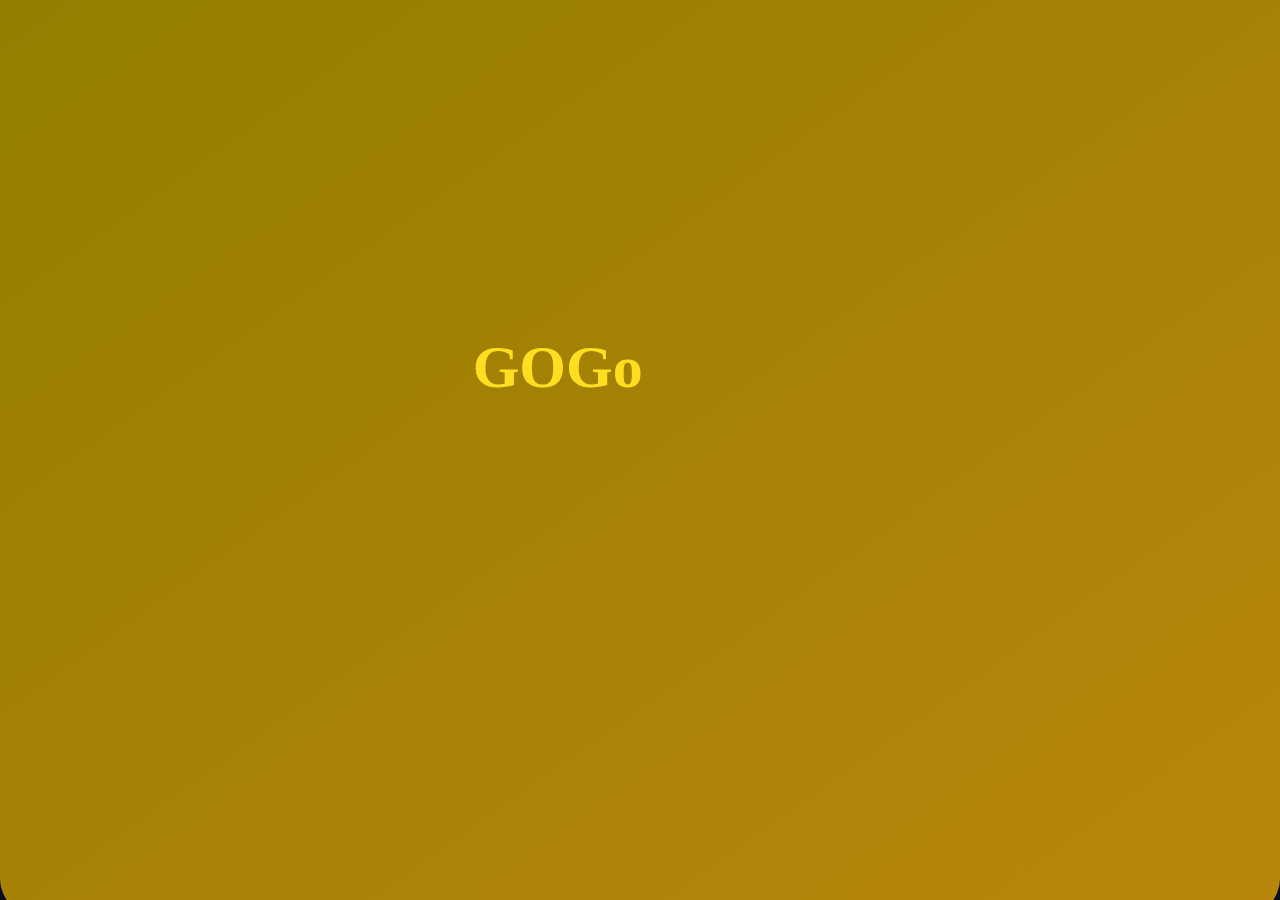
<file: index.html>
<!DOCTYPE html>
<html lang="en">
<head>
    <meta charset="UTF-8">
    <meta name="viewport" content="width=device-width, initial-scale=1.0">
    <title>Flip Card</title>
    <link rel="stylesheet" href="style.css">
</head>
<body>
    <div class="main">
        <h1 class="_Header">
            <span class="hed">GOGo </span>
            <span class="hed">Cards</span>
        </h1>
    </div>
    <div class="full">
        <div class="whole">
            <div class="card front">
                <img src="picture/strategy_4315368.png" alt="">
                <p>Yesterday Once More</p>
                <p class="tap">Tap to See Details</p>
            </div>
            <div class="card back">
            </div>
        </div>
        <div class="whale1">
            <div class="card front1">
                <img src="picture/magic-hat_14235594.png" alt="">
                <p>Box of Holy Objects</p>
                <p class="tap">Tap to See Details</p>
            </div>
            <div class="card back1">
            </div>
        </div>
        <div class="whole2">
            <div class="card front2">
                <img src="picture/secret-agent_7165089.png" alt="">
                <p>Ally's Call</p>
                <p class="tap">Tap to See Details</p>
            </div>
            <div class="card back2">
            </div>
        </div>
        
    </div>
    
    <footer >JohnAxel04 2025</footer>
    <script src="java.js"></script>
</body>
</html>
</file>
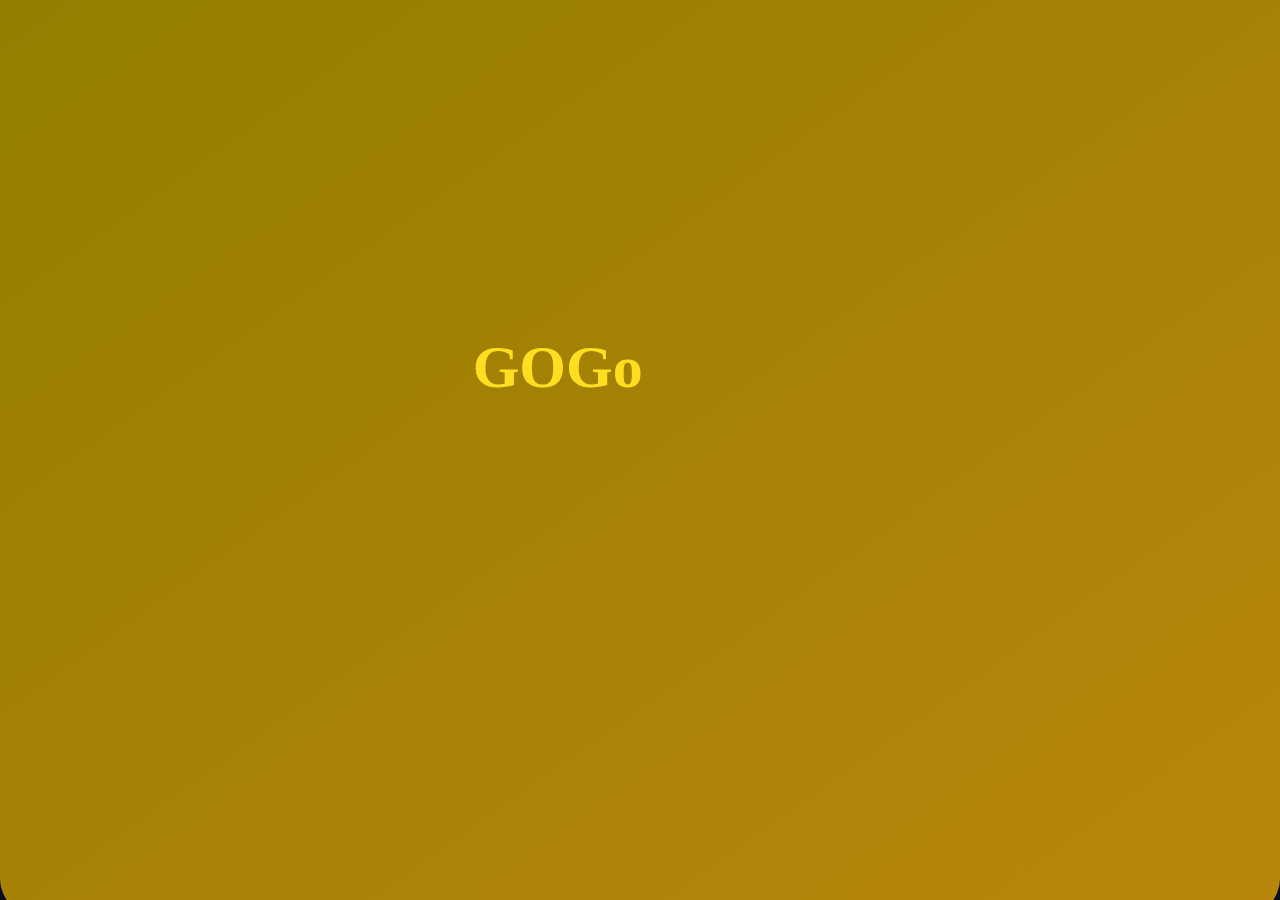
<file: Flip a Card Folder/index.html>
<!DOCTYPE html>
<html lang="en">
<head>
    <meta charset="UTF-8">
    <meta name="viewport" content="width=device-width, initial-scale=1.0">
    <title>Flip Card</title>
    <link rel="stylesheet" href="style.css">
</head>
<body>
    <div class="main">
        <h1 class="_Header">
            <span class="hed">GOGo </span>
            <span class="hed">Cards</span>
        </h1>
    </div>
    <div class="full">
        <div class="whole">
            <div class="card front">
                <img src="/picture/strategy_4315368.png" alt="">
                <p>Yesterday Once More</p>
                <p class="tap">Tap to See Details</p>
            </div>
            <div class="card back">
            </div>
        </div>
        <div class="whale1">
            <div class="card front1">
                <img src="/picture/magic-hat_14235594.png" alt="">
                <p>Box of Holy Objects</p>
                <p class="tap">Tap to See Details</p>
            </div>
            <div class="card back1">
            </div>
        </div>
        <div class="whole2">
            <div class="card front2">
                <img src="/picture/secret-agent_7165089.png" alt="">
                <p>Ally's Call</p>
                <p class="tap">Tap to See Details</p>
            </div>
            <div class="card back2">
            </div>
        </div>
        
    </div>
    
    <footer >JohnAxel04 2025</footer>
    <script src="java.js"></script>
</body>
</html>
</file>
<file: style.css>
*{
    margin: 0;
    padding: 0;
}
body{
    width: 100%;
    height: 40vh;
    background: radial-gradient(circle at center,#2a2d55,#0b0d1a);
    
}
.full{
    margin: 100px auto -120px;
    width: 820px;
    height: 60vh;
    display: flex;
    justify-content: center;
    align-items: center;
    gap: 60px;
    padding: 10px;
    perspective: 1000px;
}
.whole{
    height: 95%;
    width: 30%;
    transform-style: preserve-3d;
    transition: transform 1s;
    position: relative;
}
.whole.flipped{
    transform: rotateY(180deg);
    
}
.card{
    position: absolute;
    width: 240px;
    height: 400px;
    backface-visibility: hidden;
    overflow: hidden;
    border-radius: 16px;
    box-shadow: 0px 20px 40px rgba(0,0,0.5),0 0 25px rgba(255, 215, 0, 0.35);;
    cursor: pointer;
    transition: transform 0.3s ease-out,box-shadow 0.3s ease;
}
.card::after{
    content:"";
    position: absolute;
    inset: 6px;
    border: 1px solid rgba(255,215,0,0.4);
    border-radius: 14px;

}
.card:hover{
    transform: translateY(-8px), width(1.03);
    box-shadow: 0 20px 40px rgba(255, 200, 50, 0.35);
}    
.card.front{
    display: flex;
    justify-content: center;
    align-items: center;
    background-size: cover;
    object-fit: cover;
    font-size: 22px;
    background-image: linear-gradient(135deg, #111827, #1f2933);
    border: 2px solid #fbbf24;
    color: #fbbf24;
    flex-direction:column;
}
.card.front img{
    margin-top: -15%;
    margin-bottom: 12%;
    border: 5px inset rgba(117, 90, 21, 0.788);
    width: 35%;
    border-radius: 50%;
}
.card:hover img{
    border: 5px inset rgba(255, 183, 0, 0.788);
}
.card.back{
    transform: rotateY(180deg);

  background:
    radial-gradient(circle, rgba(255,215,120,0.25), transparent 70%),
    url("picture/23-removebg-preview.png");

  background-repeat: no-repeat;
  background-size: 108.5% 100%;
}

/* second card */
.whale1{
    height: 95%;
    width: 30%;
    transform-style: preserve-3d;
    transition: transform 1s;
    position: relative;
    
}

.whale1.flipped1{
    transform: rotateY(180deg);
}

.card.front1{
    display: flex;
    justify-content: center;
    align-items: center;
    font-size: 22px;
    background-image: linear-gradient(135deg, #111827, #1f2933);
    border: 2px solid #fbbf24;
    color: #fbbf24;
    flex-direction:column;
}
.card.front1 img{
    margin-top: -15%;
    margin-bottom: 12%;
    border: 5px inset rgba(117, 90, 21, 0.788);
    width: 35%;
    border-radius: 50%;
}
.card.back1{
    transform: rotateY(180deg);

  background:
    radial-gradient(circle, rgba(255,215,120,0.25), transparent 70%),
    url("picture/e3f87a1d-0b51-4bfd-82a8-4161a48a0f61-removebg-preview.png");

  background-repeat: no-repeat;
  background-size: 110.5% 100%;
}

.whole2{
    height: 95%;
    width: 30%;
    transform-style: preserve-3d;
    transition: transform 1s;
    position: relative;
}
.whole2.flp_1{
    transform: rotateY(180deg);
}
.card.front2{
    display: flex;
    justify-content: center;
    align-items: center;
    background-image: linear-gradient(135deg, #111827, #1f2933);
    border: 2px solid #fbbf24;
    color: #fbbf24;
    font-size: 22px;
    flex-direction: column;
}

.card.front2 img{
    margin-top: -15%;
    margin-bottom: 12%;
    border: 5px inset rgba(117, 90, 21, 0.788);
    width: 35%;
    border-radius: 50%;

}
.card:hover img{
    border: 5px inset rgba(255, 183, 0, 0.788);
}
.card.back2{
  transform: rotateY(180deg);

  background:
    radial-gradient(circle, rgba(255,215,120,0.25), transparent 70%),
    url("picture/card_1-removebg-preview.png");

  background-repeat: no-repeat;
  background-size: 110.5% 100%;
}
.tap{
    font-size: .8rem;
    padding-top: 50%;
    animation: blink 1.5s linear infinite;
    opacity: 0.7;
}
@keyframes blink{
    50%{
        opacity: 0;
    }
}
.main{
    position: fixed;
    z-index: 1;
    left: 0;
    top: 0;
    width: 100%;
    height: 102vh;
    background: linear-gradient(to bottom right,rgb(148, 126, 0), darkgoldenrod);
    transition: 1.2s;
    border-radius: 0 0px 40px 40px;
}
._Header{
    position: absolute;
    top: 40%;
    left: 50%;
    transform: translate(-50%, -50%);
    color: rgb(255, 222, 34);
}
.hed{
    position: relative;
    display: inline-block;
    bottom: -20px;
    opacity: 0;
    font-size: 60px;
    
}
.hed.active{
    bottom: 0;
    opacity: 1;
    transition: ease-in-out 0.5s;
}
.hed.fade{
    bottom: 150px;
    opacity: 0;
    transition: ease-in-out 0.5s;
}
.card:hover p{
    color: rgb(255, 221, 26);
}
footer{
    width: 100%;
    height: 5vh;
    color: #ffffff;
    background-color: #1f2933;
    margin-top: 17%;
    display: flex;
    justify-content: center;
    align-items: center;
}
@media(max-width: 5000px){
    .full{width: 1780px;height: vh; margin-top: 260px;perspective: 1000rem; margin-bottom: -205px;}
    .card{width: 500px; height: 820px;}
    footer{font-size: 30px;}
}
@media(max-width: 2559px){
    .full{width: 1030px;height: 70vh; margin-top: 130px;perspective: 1000rem; margin-bottom: -130px;}
    .card{width: 300px; height: 500px;}
    footer{font-size: 20px;}

}
@media(max-width: 1439px){
    .full{
        width: 770px;
        height: 70vh; 
        margin-top: 100px;
        perspective: 1000rem; 
        margin-bottom: -130px;
    }
    .card{width: 220px; height: 350px;}
    footer{font-size: 13px;}
}
@media(max-width: 1023px){
    .full{width: 300px;height: 260vh; margin-top: 50px;perspective: 1000rem; margin-bottom: -140px;
    flex-direction: column;}
    .card{width: 280px; height: 450px;}
}
@media(max-width: 767px){
    .full{
        margin-bottom: 10px;
    }
    .card{
        width: 240px; height: 400px;
    }
}
@media(max-width: 424px){
    .card{
        width: 200px;
        height: 370px;
    }
    .whole.whole1.whole2{
        margin-right: 10px;
    }
}
@media(max-width: 374px){
    .card{
        width: 180px;
        height: 350px;
    }
    .whole.whole1.whole2{
        margin-right: 10px;
    }
}
</file>
<file: Flip a Card Folder/style.css>
*{
    margin: 0;
    padding: 0;
}
body{
    width: 100%;
    height: 40vh;
    background: radial-gradient(circle at center,#2a2d55,#0b0d1a);
    
}
.full{
    margin: 100px auto -120px;
    width: 820px;
    height: 60vh;
    display: flex;
    justify-content: center;
    align-items: center;
    gap: 60px;
    padding: 10px;
    perspective: 1000px;
}
.whole{
    height: 95%;
    width: 30%;
    transform-style: preserve-3d;
    transition: transform 1s;
    position: relative;
}
.whole.flipped{
    transform: rotateY(180deg);
    
}
.card{
    position: absolute;
    width: 240px;
    height: 400px;
    backface-visibility: hidden;
    overflow: hidden;
    border-radius: 16px;
    box-shadow: 0px 20px 40px rgba(0,0,0.5),0 0 25px rgba(255, 215, 0, 0.35);;
    cursor: pointer;
    transition: transform 0.3s ease-out,box-shadow 0.3s ease;
}
.card::after{
    content:"";
    position: absolute;
    inset: 6px;
    border: 1px solid rgba(255,215,0,0.4);
    border-radius: 14px;

}
.card:hover{
    transform: translateY(-8px), width(1.03);
    box-shadow: 0 20px 40px rgba(255, 200, 50, 0.35);
}    
.card.front{
    display: flex;
    justify-content: center;
    align-items: center;
    background-size: cover;
    object-fit: cover;
    font-size: 22px;
    background-image: linear-gradient(135deg, #111827, #1f2933);
    border: 2px solid #fbbf24;
    color: #fbbf24;
    flex-direction:column;
}
.card.front img{
    margin-top: -15%;
    margin-bottom: 12%;
    border: 5px inset rgba(117, 90, 21, 0.788);
    width: 35%;
    border-radius: 50%;
}
.card:hover img{
    border: 5px inset rgba(255, 183, 0, 0.788);
}
.card.back{
    transform: rotateY(180deg);
    background-image: url(/picture/23-removebg-preview.png);
    background-size: 108% 100%;
    background-repeat: no-repeat;
    background: radial-gradient(circle,rgba(255,215,120,0.25),transparent 70%,);
}

/* second card */
.whale1{
    height: 95%;
    width: 30%;
    transform-style: preserve-3d;
    transition: transform 1s;
    position: relative;
    
}

.whale1.flipped1{
    transform: rotateY(180deg);
}

.card.front1{
    display: flex;
    justify-content: center;
    align-items: center;
    font-size: 22px;
    background-image: linear-gradient(135deg, #111827, #1f2933);
    border: 2px solid #fbbf24;
    color: #fbbf24;
    flex-direction:column;
}
.card.front1 img{
    margin-top: -15%;
    margin-bottom: 12%;
    border: 5px inset rgba(117, 90, 21, 0.788);
    width: 35%;
    border-radius: 50%;
}
.card.back1{
    transform: rotateY(180deg);
    background-image: url(/picture/e3f87a1d-0b51-4bfd-82a8-4161a48a0f61-removebg-preview.png);
    background-size: 110% 100%;
    background-repeat: no-repeat;
    background-color: gold;
    background: radial-gradient(circle,rgba(255,215,120,0.25),transparent 70%,);
}

.whole2{
    height: 95%;
    width: 30%;
    transform-style: preserve-3d;
    transition: transform 1s;
    position: relative;
}
.whole2.flp_1{
    transform: rotateY(180deg);
}
.card.front2{
    display: flex;
    justify-content: center;
    align-items: center;
    background-image: linear-gradient(135deg, #111827, #1f2933);
    border: 2px solid #fbbf24;
    color: #fbbf24;
    font-size: 22px;
    flex-direction: column;
}

.card.front2 img{
    margin-top: -15%;
    margin-bottom: 12%;
    border: 5px inset rgba(117, 90, 21, 0.788);
    width: 35%;
    border-radius: 50%;

}
.card:hover img{
    border: 5px inset rgba(255, 183, 0, 0.788);
}
.card.back2{
    transform: rotateY(180deg);
    background-image: url(/picture/card_1-removebg-preview.png);
    background-size: 110% 100%;
    background-repeat: no-repeat;
    background-color: gold;
    background: radial-gradient(circle,rgba(255,215,120,0.25),transparent 70%,);
}
.tap{
    font-size: .8rem;
    padding-top: 50%;
    animation: blink 1.5s linear infinite;
    opacity: 0.7;
}
@keyframes blink{
    50%{
        opacity: 0;
    }
}
.main{
    position: fixed;
    z-index: 1;
    left: 0;
    top: 0;
    width: 100%;
    height: 102vh;
    background: linear-gradient(to bottom right,rgb(148, 126, 0), darkgoldenrod);
    transition: 1.2s;
    border-radius: 0 0px 40px 40px;
}
._Header{
    position: absolute;
    top: 40%;
    left: 50%;
    transform: translate(-50%, -50%);
    color: rgb(255, 222, 34);
}
.hed{
    position: relative;
    display: inline-block;
    bottom: -20px;
    opacity: 0;
    font-size: 60px;
    
}
.hed.active{
    bottom: 0;
    opacity: 1;
    transition: ease-in-out 0.5s;
}
.hed.fade{
    bottom: 150px;
    opacity: 0;
    transition: ease-in-out 0.5s;
}
.card:hover p{
    color: rgb(255, 221, 26);
}
footer{
    width: 100%;
    height: 5vh;
    color: #ffffff;
    background-color: #1f2933;
    margin-top: 17%;
    display: flex;
    justify-content: center;
    align-items: center;
}
@media(max-width: 5000px){
    .full{width: 1780px;height: vh; margin-top: 260px;perspective: 1000rem; margin-bottom: -205px;}
    .card{width: 500px; height: 820px;}
    footer{font-size: 30px;}
}
@media(max-width: 2559px){
    .full{width: 1030px;height: 70vh; margin-top: 130px;perspective: 1000rem; margin-bottom: -130px;}
    .card{width: 300px; height: 500px;}
    footer{font-size: 20px;}

}
@media(max-width: 1439px){
    .full{
        width: 770px;
        height: 70vh; 
        margin-top: 100px;
        perspective: 1000rem; 
        margin-bottom: -130px;
    }
    .card{width: 220px; height: 350px;}
    footer{font-size: 13px;}
}
@media(max-width: 1023px){
    .full{width: 300px;height: 260vh; margin-top: 50px;perspective: 1000rem; margin-bottom: -140px;
    flex-direction: column;}
    .card{width: 280px; height: 450px;}
}
@media(max-width: 767px){
    .full{
        margin-bottom: 10px;
    }
    .card{
        width: 240px; height: 400px;
    }
}
@media(max-width: 424px){
    .card{
        width: 200px;
        height: 370px;
    }
    .whole.whole1.whole2{
        margin-right: 10px;
    }
}
@media(max-width: 374px){
    .card{
        width: 180px;
        height: 350px;
    }
    .whole.whole1.whole2{
        margin-right: 10px;
    }
}
</file>
